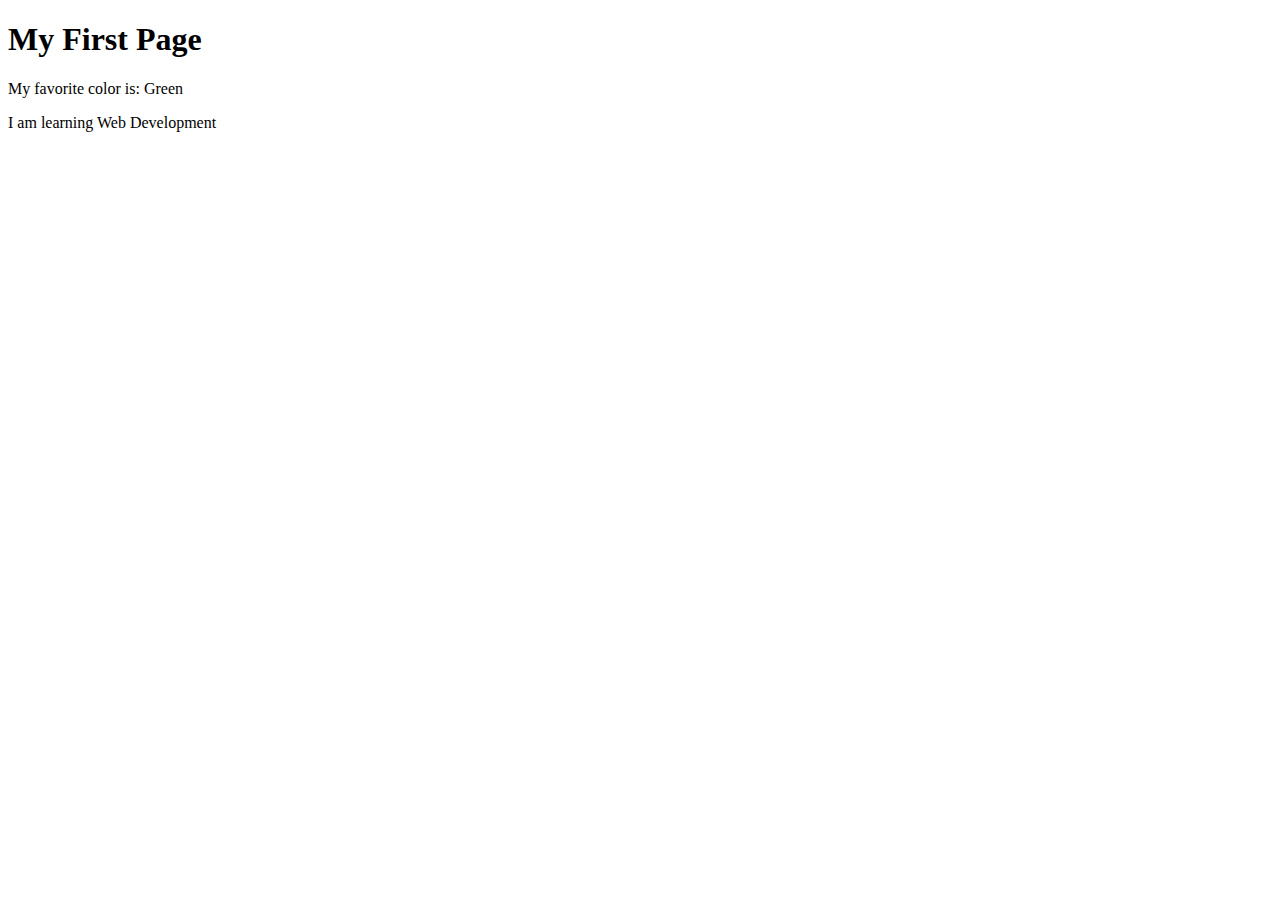
<file: week01/first-page.html>
<!DOCTYPE html>
<html lang="en">

<head>
    <meta charset="UTF-8">
    <meta name="viewport" content="width=device-width, initial-scale=1.0">
    <title>My First Page</title>
</head>

<body>
    <h1>My First Page</h1>
    <p>My favorite color is: Green</p>
    <p>I am learning Web Development</p>
</body>
<!-- changes -->

</html>
</file>
